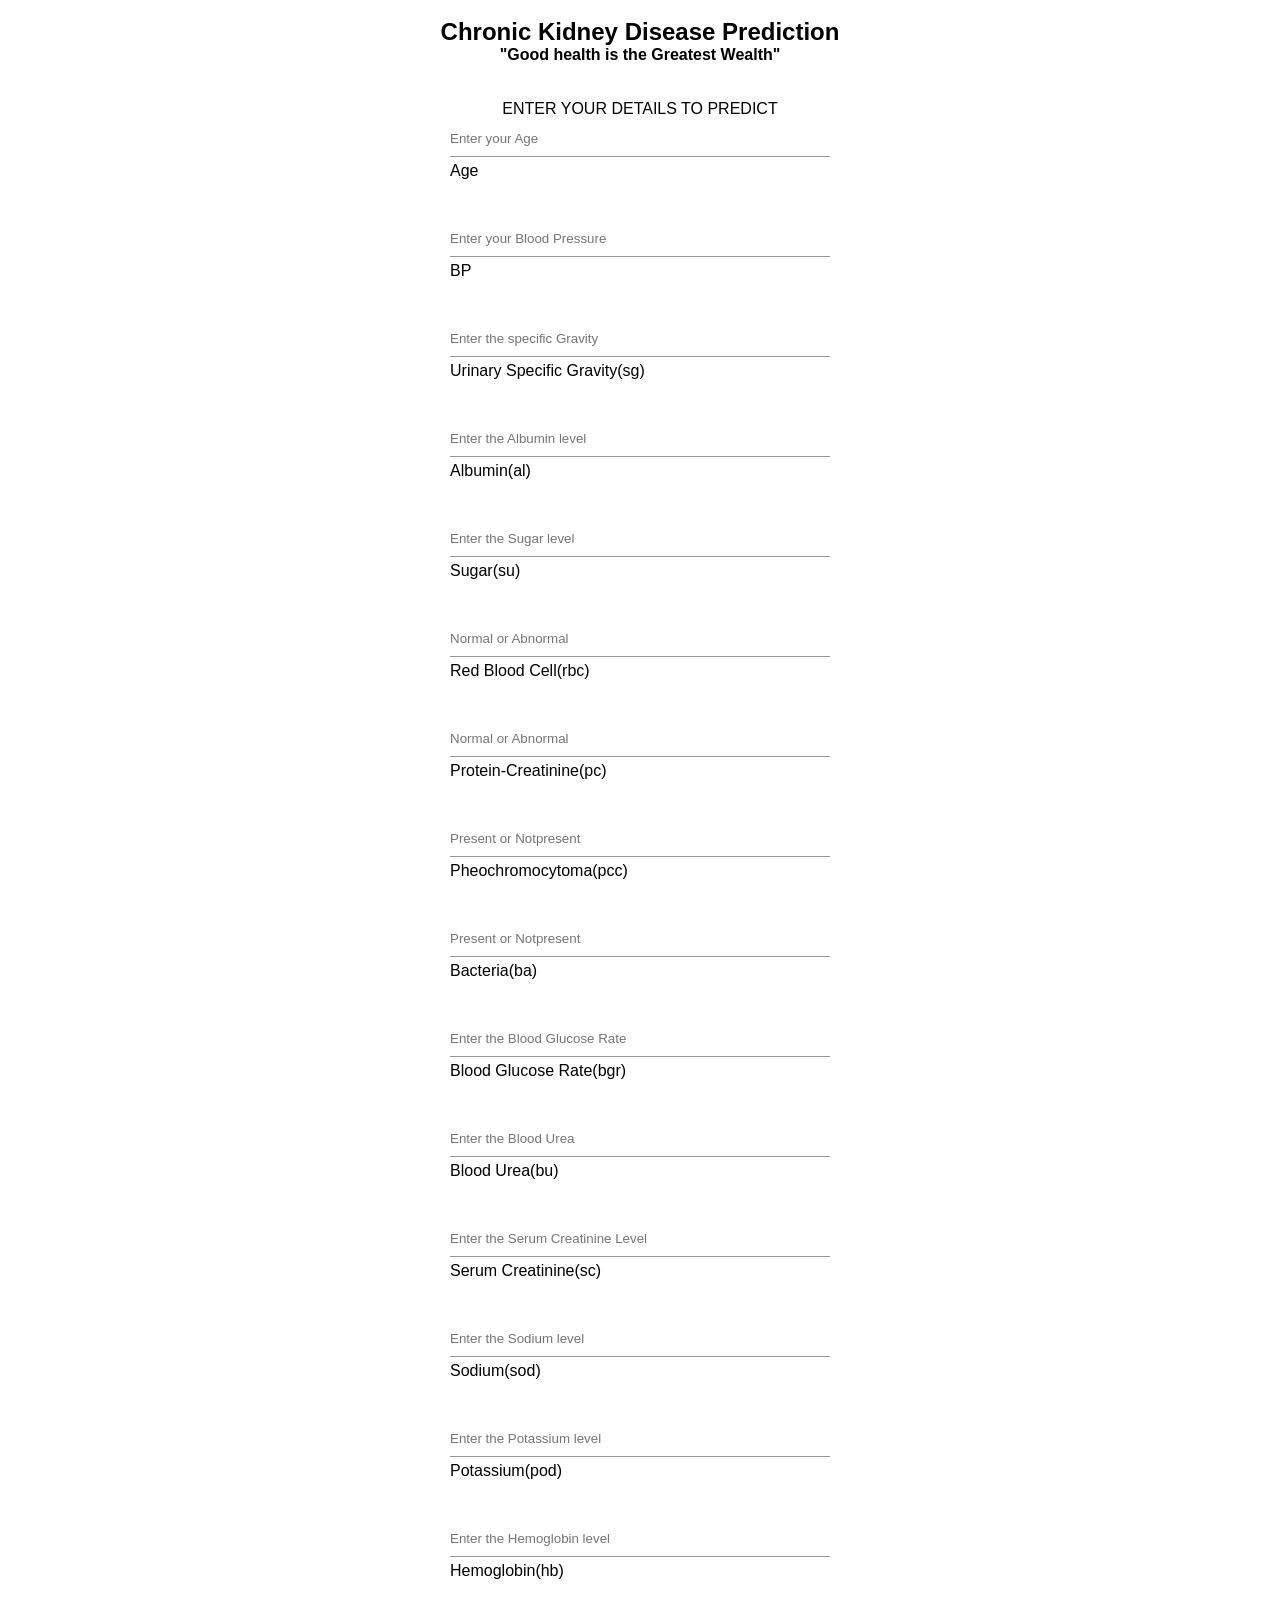
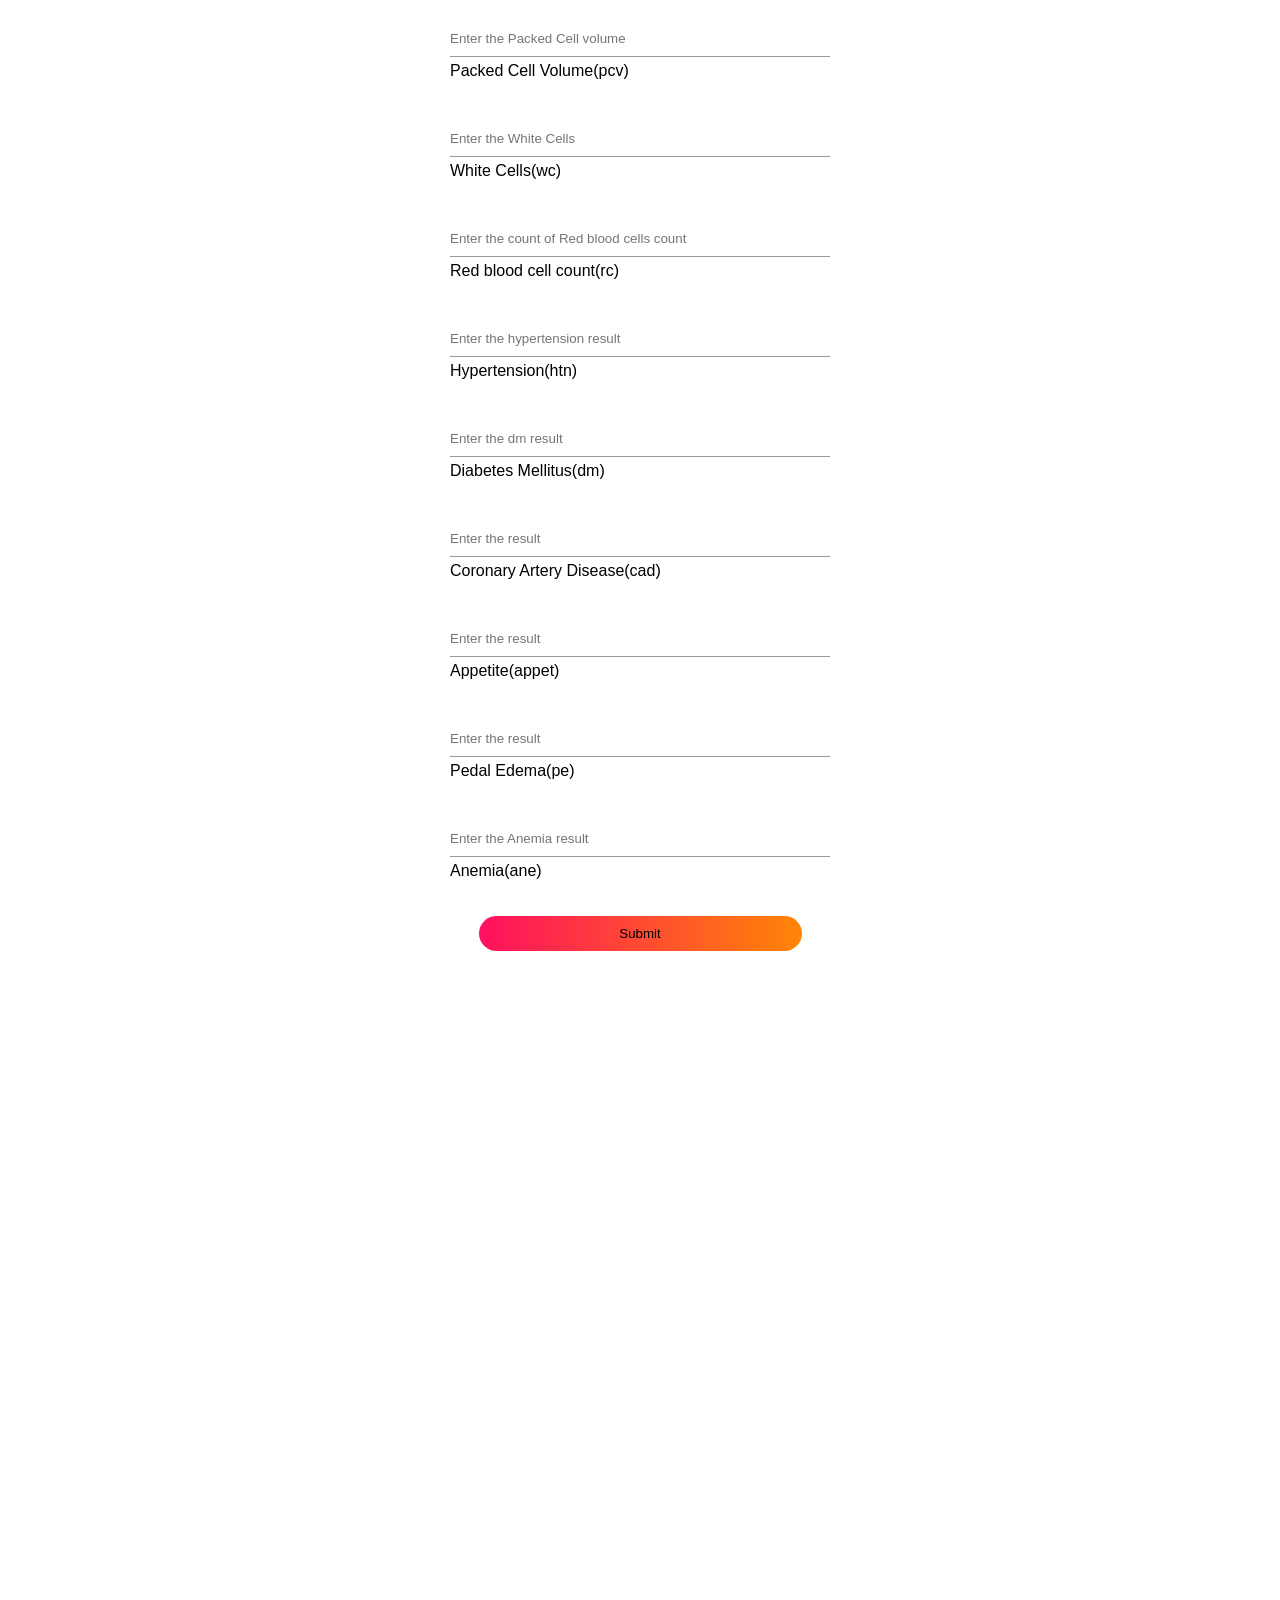
<file: Project Development Phase/Sprint 2/Form/form.html>
<html>
<head>
    <title>Diagnosis Form</title>
    <link rel="stylesheet" type= "text/css" href= "../staticFiles/formstyle.css">
</head>
<body>
    <div class="lead">
        <br>
            <h2 align="center">Chronic Kidney Disease Prediction</h2>
            <h4 align="center">"Good health is the Greatest Wealth"</h4>
            <br><br>
            <center><p>ENTER YOUR DETAILS TO PREDICT</p></center>
    </div>
</body>
<div class="form-box">
      <form id="diagnosis" class="input-group" >
        <br><br>
          <input type="number" class="input-field" placeholder="Enter your Age">Age
          <br><br><br>
          <input type="number" class="input-field" placeholder="Enter your Blood Pressure">BP
          <br><br><br>
          <input type="number" class="input-field" placeholder="Enter the specific Gravity">Urinary Specific Gravity(sg)
          <br><br><br>
          <input type="number" class="input-field" placeholder="Enter the Albumin level">Albumin(al)
          <br><br><br>
          <input type="number" class="input-field" placeholder="Enter the Sugar level">Sugar(su)
          <br><br><br>
          <input type="text" class="input-field" list="rbc" placeholder="Normal or Abnormal">Red Blood Cell(rbc)
          <datalist id="rbc" >
              <option value="Normal">
              <option value="Abnormal">
              </option>
          </datalist>
          <br><br><br>
          <input type="text" class="input-field" list="pc" placeholder="Normal or Abnormal">Protein-Creatinine(pc)
          <datalist id="pc" >
              <option value="Normal">
              <option value="Abnormal">
              </option>
          </datalist>
          <br><br><br>
          <input type="text" class="input-field" list="pcc" placeholder="Present or Notpresent">Pheochromocytoma(pcc)
          <datalist id="pcc" >
              <option value="Present">
              <option value="Not Present" >
              </option>
          </datalist>
          <br><br><br>
          <input type="text" class="input-field" list="ba" placeholder="Present or Notpresent">Bacteria(ba)
          <datalist id="ba" >
              <option value="Present">
              <option value="Not Present">
              </option>
          </datalist>
          <br><br><br>
          <input type="number" class="input-field" placeholder="Enter the Blood Glucose Rate">Blood Glucose Rate(bgr)
          <br><br><br>
          <input type="number" class="input-field" placeholder="Enter the Blood Urea">Blood Urea(bu)
          <br><br><br>
          <input type="number" class="input-field" placeholder="Enter the Serum Creatinine Level">Serum Creatinine(sc)
          <br><br><br>
          <input type="number" class="input-field" placeholder="Enter the Sodium level"> Sodium(sod)
          <br><br><br>
          <input type="number" class="input-field" placeholder="Enter the Potassium level">Potassium(pod)
          <br><br><br>
          <input type="number" class="input-field" placeholder="Enter the Hemoglobin level">Hemoglobin(hb)
          <br><br><br>
          <input type="number" class="input-field" placeholder="Enter the Packed Cell volume">Packed Cell Volume(pcv)
          <br><br><br>
          <input type="number" class="input-field" placeholder="Enter the White Cells">White Cells(wc)
          <br><br><br>
          <input type="number" class="input-field" placeholder="Enter the count of Red blood cells count">Red blood cell count(rc)
          <br><br><br>
          <input type="text" class="input-field" placeholder="Enter the hypertension result ">Hypertension(htn)
          <br><br><br>
          <input type="text" class="input-field" placeholder="Enter the dm result">Diabetes Mellitus(dm)
          <br><br><br>
          <input type="text" class="input-field" placeholder="Enter the result">Coronary Artery Disease(cad)
          <br><br><br>
          <input type="text" class="input-field" placeholder="Enter the result">Appetite(appet)
          <br><br><br>
          <input type="text" class="input-field" placeholder="Enter the result">Pedal Edema(pe)
          <br><br><br>
          <input type="text" class="input-field" placeholder="Enter the Anemia result">Anemia(ane)
          <br><br><br>
            <button type="submit" class="submit-btn" >Submit</button>
      </form>
</div>
</body>
</html>
</file>
<file: Project Development Phase/Sprint 2/staticFiles/formstyle.css>
*{
    margin: 0;
    padding:0;
    font-family:sans-serif;
    }
    .lead{
        top:0;
        height:450%;
        width:100%;
        background: rgb(255, 255, 255);
        background-position:relative;
        background-size:cover;
        position:absolute;
    }
    .form-box{
        width:380px;
        height:2480px;
        position:relative;
        margin: 6%  auto;
        background: transparent ;
        border:solid;
        border-color:#fff;
        padding:5 px;
     }
     .input-field{
        width:100%;
        padding:10px 0;
        margin:5px 0;
        border-left:0;
        border-right:0;
        border-top:0;
        border-bottom:1px solid #999;
        outline:none;
        background:transparent;
        text-color:red;
    }
    .submit-btn{
    
         width:85%;
         padding:10px 30px;
         margin:auto;
         cursor:pointer;
         display:block;
         background:linear-gradient(to right,#ff105f,#ff8506);
         border:0;
         outline:none;
         border-radius:30px;
    }
</file>
